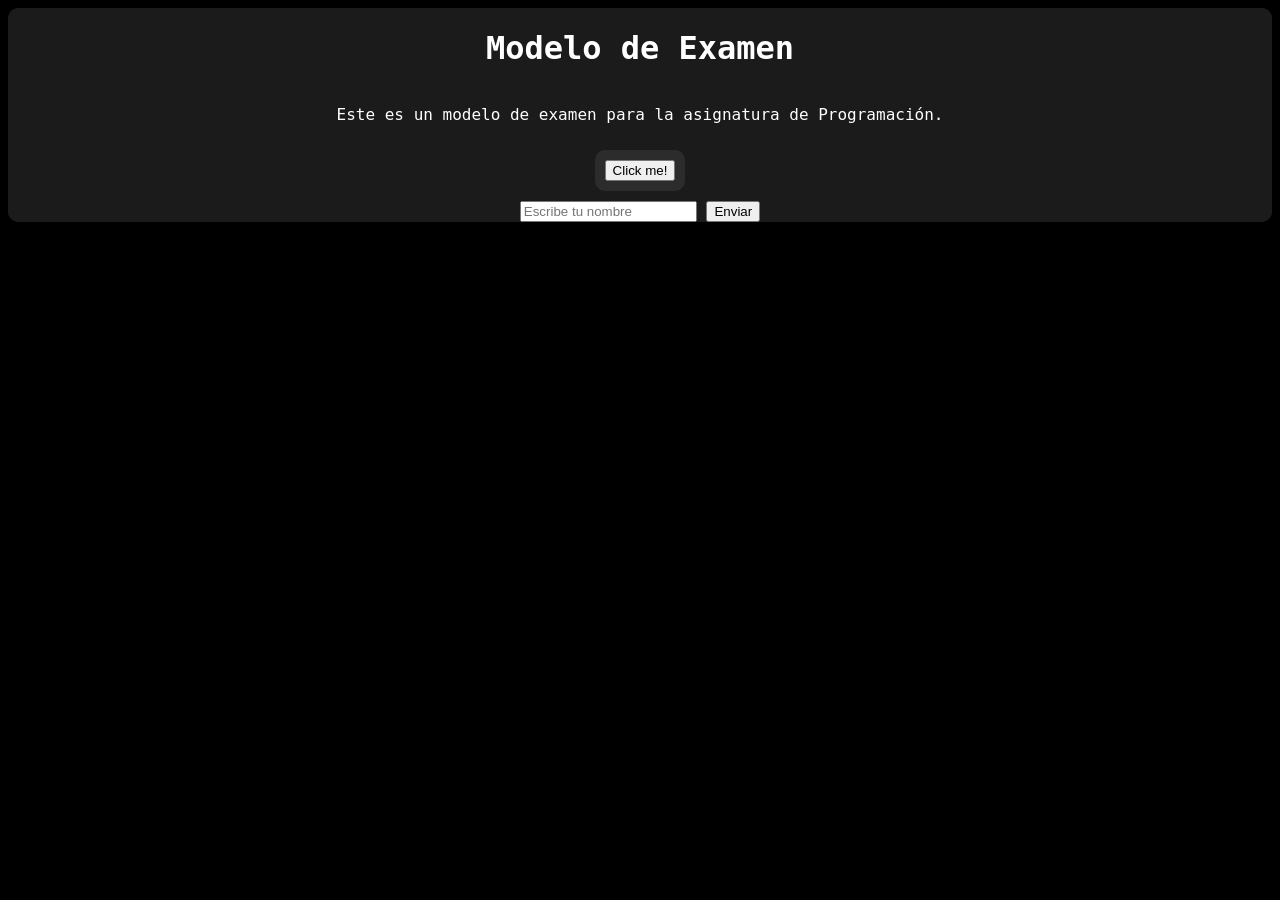
<file: ModeloDeExamen/index1.html>
<!--  Santiago Leonardi  -->
<!DOCTYPE html>
<html lang="en">

<head>
    <meta charset="UTF-8">
    <meta name="viewport" content="width=device-width, initial-scale=1.0">
    <title>Practica</title>
    <link rel="stylesheet" href="./style/estilo.css">
    <link rel="stylesheet" href="./style/estandarizacion.css">
    <script src="./script/script1.js" defer></script>
    
</head>

<body>
    <main>
        <h1 id="h1">Modelo de Examen</h1>
        <p id=p1>Este es un modelo de examen para la asignatura de Programación.</p>

        <div id="div">
            <button id="btn1">Click me!</button>
        </div>

        <form id="form" action="https://example.com/submit" method="POST">
            <input type="text" id="input1" placeholder="Escribe tu nombre">
            <input type="submit" id="submit1" value="Enviar">
        </form>
    </main>
</body>

</html>
</file>
<file: ModeloDeExamen/style/estilo.css>
/* Santiago Leonardi */
#logo-container{
    height: 100px;
    width: 100px;
    display: flex;
    justify-content: center;
    align-items: center;
}
#img-logo{
    height: 100%;
    width: 100%;
}

.carrito{
    display: flex;
    align-items: center;
}

#imgCarrito{
    width: 30px;
    height: 30px;
    margin: 10px;
}

.tarjeta-producto{
    width: 250px;              
    display: flex;
    flex-direction: column;   
    align-items: center;       
    border: solid 1px #818181; 
}

.tarjeta-producto img {
    width: 200px; 
    height: 200px;  
}

#btn-reproducir-musica{
    height: 4%;
    width: 2%;
    position: absolute;
    left: 49%;

}

#btn-reproducir-musica:hover{
    cursor: pointer;
}

.contenedor{
    display: flex;
    justify-content: center;
    flex-direction:row;      
    flex-wrap: wrap;        
    max-width: 90%;
    margin: 0% auto;
}

#total-carrito{
    max-width: 10%;
    margin: 1% auto;
}
</file>
<file: ModeloDeExamen/style/estandarizacion.css>
/* Santiago Leonardi */
body{
    background-color: #000000; 
    color: white; 
    font-family: 'VT323', monospace;
}

div {
    background-color: #2c2c2c;
    border-radius: 10px; 
    padding: 10px; 
    margin:10px; 
}

header{
    display: flex;
    align-items: center;
    justify-content:space-between;
    background-color: rgb(11, 11, 11);
    border-radius: 10px; 
    
}

main{
    display: flex;
    flex-direction: column;
    align-items: center;
    border-radius: 10px; 
    background-color: rgb(27, 27, 27);
    max-width: 100%;
    
}

section{
    width: 100%;
}

.flex{
    display: flex;
    align-items: center; 
}

.centrar{
    display: flex;
    justify-content: center; 
    align-items: center; 
}

footer{
    background-color: rgb(11, 11, 11);
}
</file>
